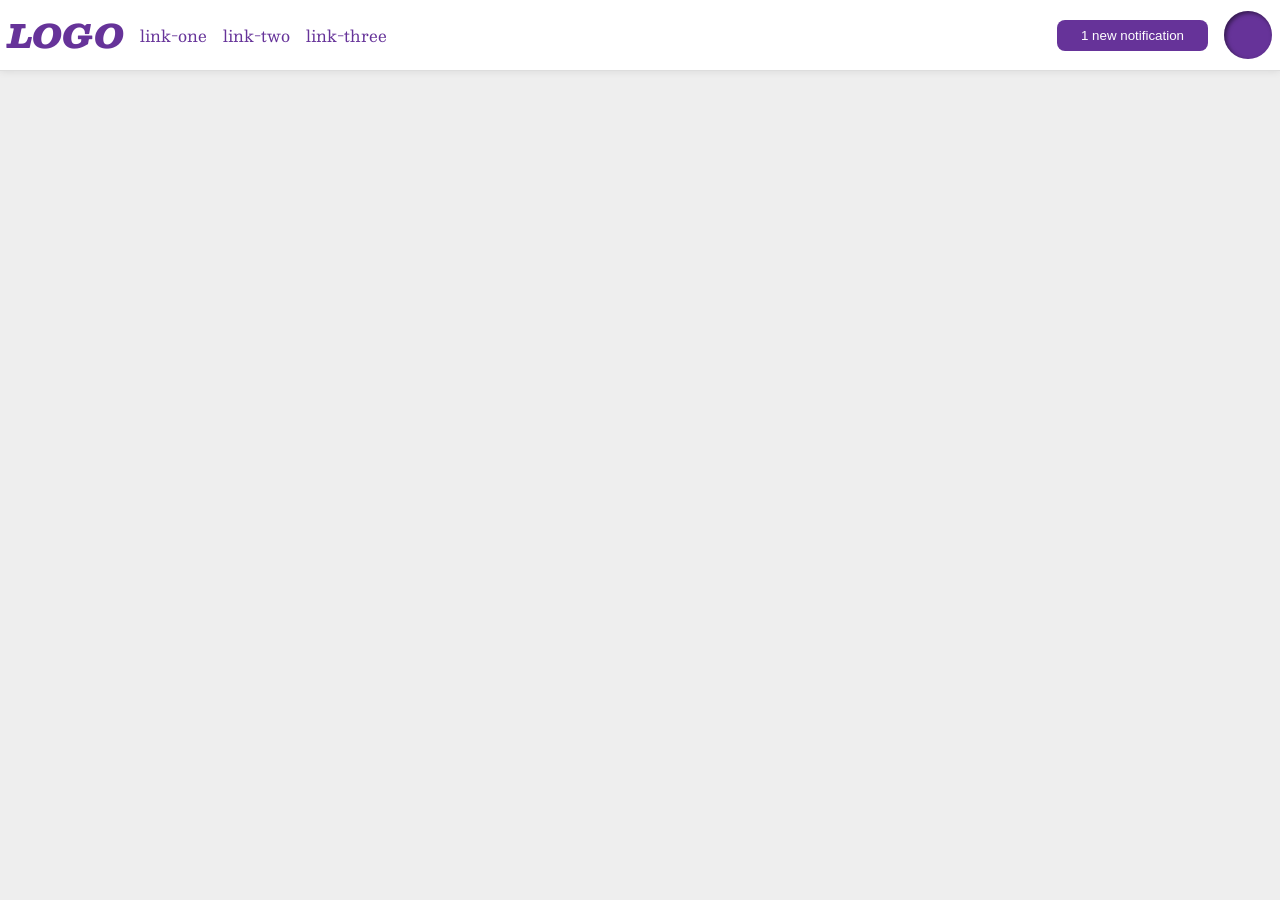
<file: foundations/flex/03-flex-header-2/index.html>
<!DOCTYPE html>
<html lang="en">
  <head>
    <meta charset="UTF-8">
    <meta http-equiv="X-UA-Compatible" content="IE=edge">
    <meta name="viewport" content="width=device-width, initial-scale=1.0">
    <title>Flex Header 2</title>
    <link rel="stylesheet" href="style.css">
  </head>
  <body>
    <div class="header">
      <div class="start">
        <div class="logo">
          LOGO
        </div>
        <ul class="links">
          <li><a href="https://google.com">link-one</a></li>
          <li><a href="https://google.com">link-two</a></li>
          <li><a href="https://google.com">link-three</a></li>
        </ul>
      </div>
      <div class="end">
        <button class="notifications">
          1 new notification
        </button>
        <div class="profile-image"></div>
      </div>
    </div>
  </body>
</html>
</file>
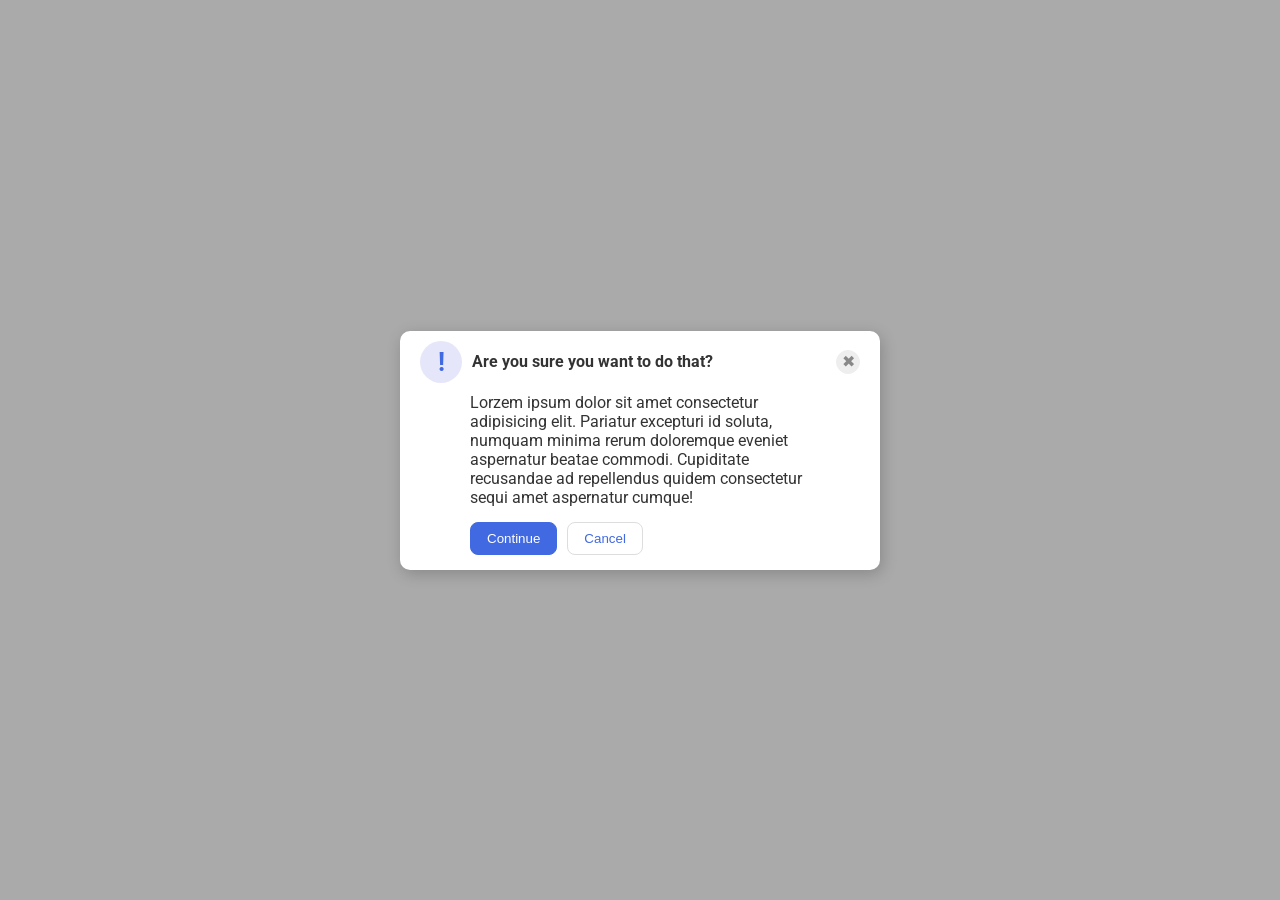
<file: foundations/flex/05-flex-modal/index.html>
<!DOCTYPE html>
<html lang="en">
  <head>
    <meta charset="UTF-8">
    <meta http-equiv="X-UA-Compatible" content="IE=edge">
    <meta name="viewport" content="width=device-width, initial-scale=1.0">
    <link rel="stylesheet" href="style.css">
    <title>Modal</title>
  </head>
  <body>
    <div class="modal">
      <div class="top">
        <div class="icon">!</div>
        <div class="header">Are you sure you want to do that?</div>
        <button class="close-button">✖</button>
      </div>
      <div class="main-info">
        <div class="text">Lorzem ipsum dolor sit amet consectetur adipisicing elit. Pariatur excepturi id soluta, numquam minima rerum doloremque eveniet aspernatur beatae commodi. Cupiditate recusandae ad repellendus quidem consectetur sequi amet aspernatur cumque!</div>
        <div class="bot">
          <button class="continue">Continue</button>
          <button class="cancel">Cancel</button>
        </div>
      </div>
    </div>
  </body>
</html>
</file>
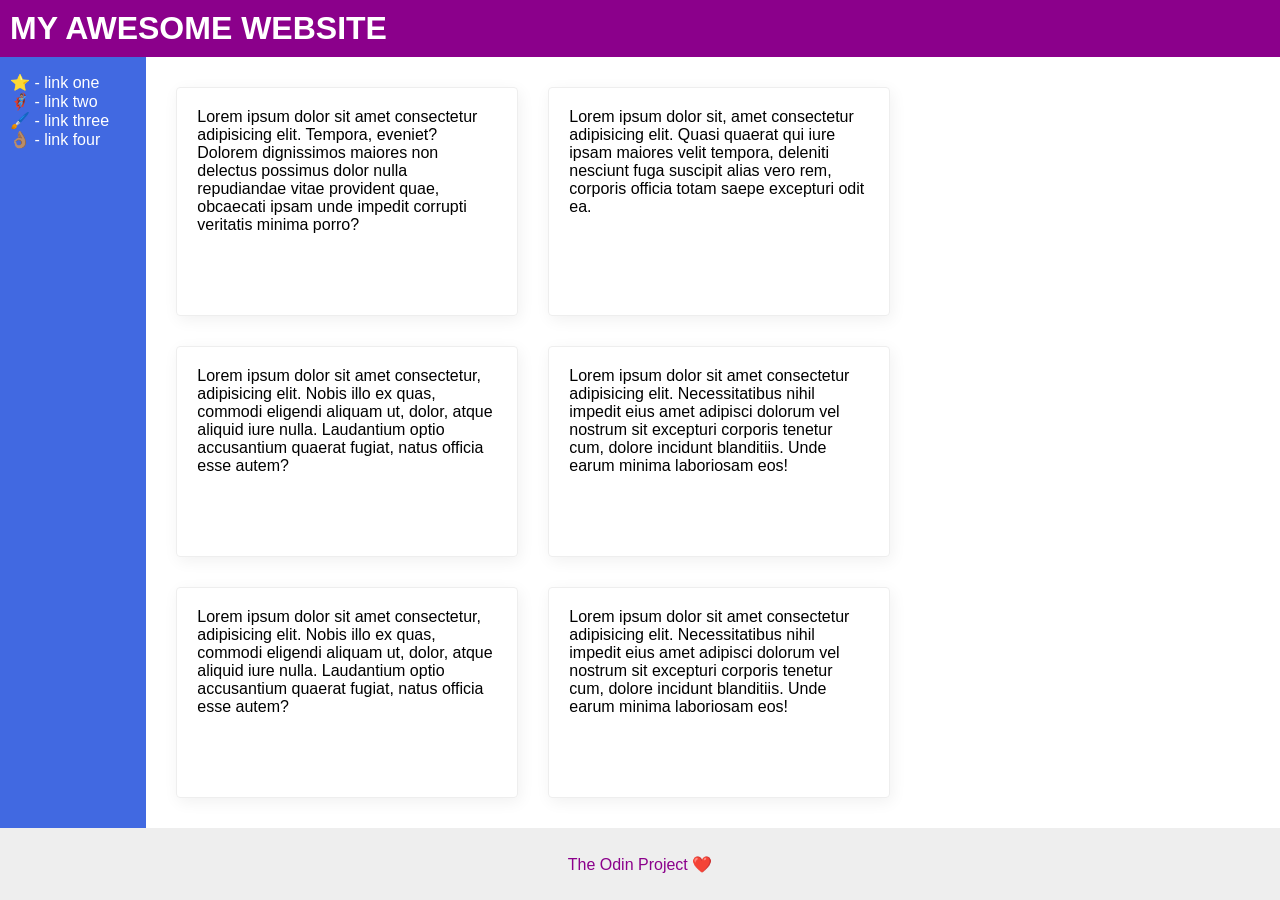
<file: foundations/flex/07-flex-layout-2/index.html>
<!DOCTYPE html>
<html lang="en">
  <head>
    <meta charset="UTF-8">
    <meta http-equiv="X-UA-Compatible" content="IE=edge">
    <meta name="viewport" content="width=device-width, initial-scale=1.0">
    <title>The Holy Grail</title>
    <link rel="stylesheet" href="style.css">
  </head>
  <body>
    <div class="header">
      MY AWESOME WEBSITE
    </div>
    <div class="content">
      <div class="sidebar">
        <ul>
          <li><a href="#">⭐ - link one</a></li>
          <li><a href="#">🦸🏽‍♂️ - link two</a></li>
          <li><a href="#">🖌️ - link three</a></li>
          <li><a href="#">👌🏽 - link four</a></li>
        </ul>
      </div>
      <div class="cards">
        <div class="card">Lorem ipsum dolor sit amet consectetur adipisicing elit. Tempora, eveniet? Dolorem dignissimos maiores non delectus possimus dolor nulla repudiandae vitae provident quae, obcaecati ipsam unde impedit corrupti veritatis minima porro?</div>
        <div class="card">Lorem ipsum dolor sit, amet consectetur adipisicing elit. Quasi quaerat qui iure ipsam maiores velit tempora, deleniti nesciunt fuga suscipit alias vero rem, corporis officia totam saepe excepturi odit ea.</div>
        <div class="card">Lorem ipsum dolor sit amet consectetur, adipisicing elit. Nobis illo ex quas, commodi eligendi aliquam ut, dolor, atque aliquid iure nulla. Laudantium optio accusantium quaerat fugiat, natus officia esse autem?</div>
        <div class="card">Lorem ipsum dolor sit amet consectetur adipisicing elit. Necessitatibus nihil impedit eius amet adipisci dolorum vel nostrum sit excepturi corporis tenetur cum, dolore incidunt blanditiis. Unde earum minima laboriosam eos!</div>
        <div class="card">Lorem ipsum dolor sit amet consectetur, adipisicing elit. Nobis illo ex quas, commodi eligendi aliquam ut, dolor, atque aliquid iure nulla. Laudantium optio accusantium quaerat fugiat, natus officia esse autem?</div>
        <div class="card">Lorem ipsum dolor sit amet consectetur adipisicing elit. Necessitatibus nihil impedit eius amet adipisci dolorum vel nostrum sit excepturi corporis tenetur cum, dolore incidunt blanditiis. Unde earum minima laboriosam eos!</div>
      </div>
    </div>
    <div class="footer">
      The Odin Project ❤️
    </div>
  </body>
</html>
</file>
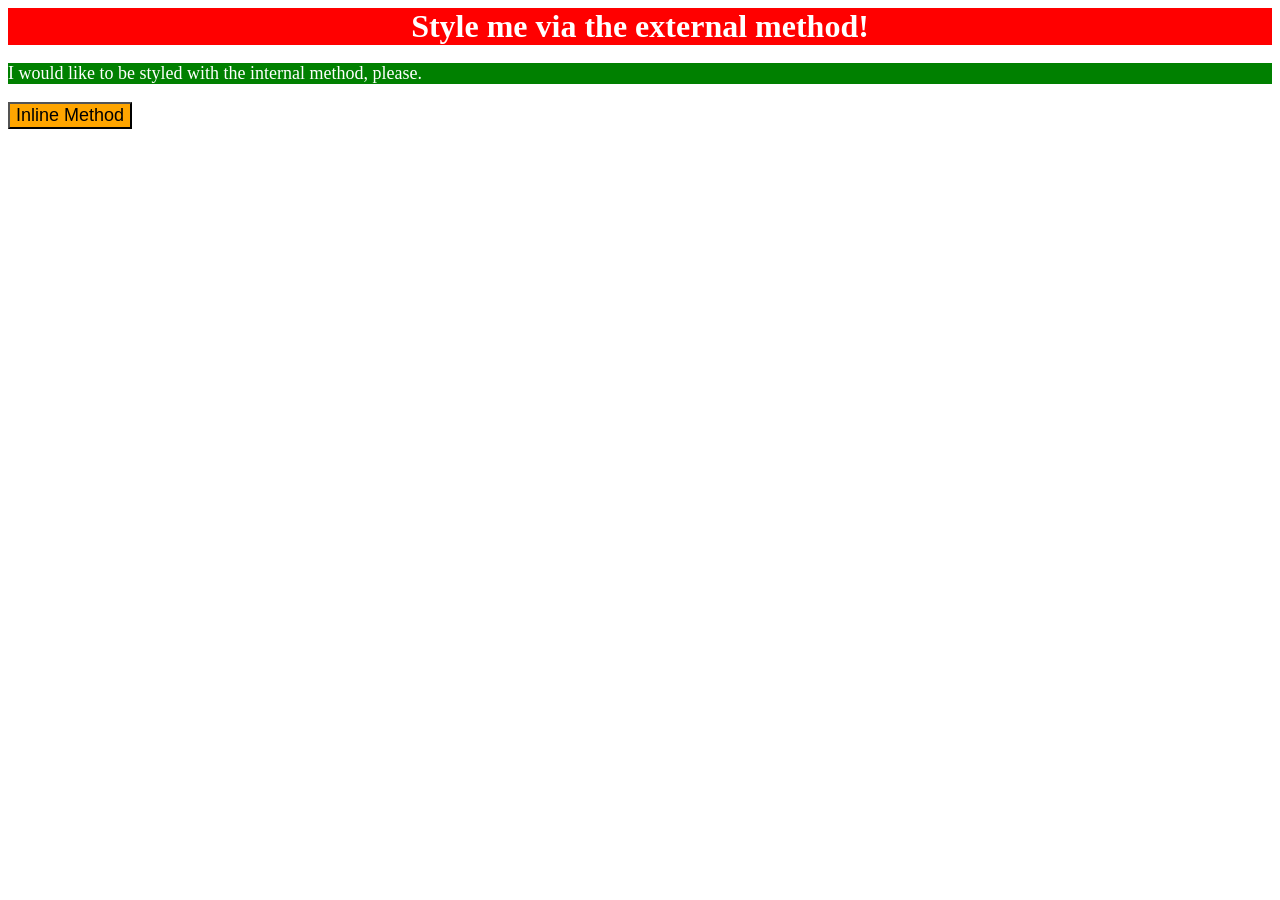
<file: foundations/intro-to-css/01-css-methods/index.html>
<!DOCTYPE html>
<html lang="en">
  <head>
    <meta charset="UTF-8">
    <meta http-equiv="X-UA-Compatible" content="IE=edge">
    <meta name="viewport" content="width=device-width, initial-scale=1.0">
    <title>Methods for Adding CSS</title>
    <link rel="stylesheet" href="styles.css">
    <style>
      p{
        background-color: green;
        color: white;
        font-size: 18px;
      }
    </style>
  </head>
  <body>
    <div>Style me via the external method!</div>
    <p>I would like to be styled with the internal method, please.</p>
    <button style="background-color: orange; font-size: 18px;">Inline Method</button>
  </body>
</html>
</file>
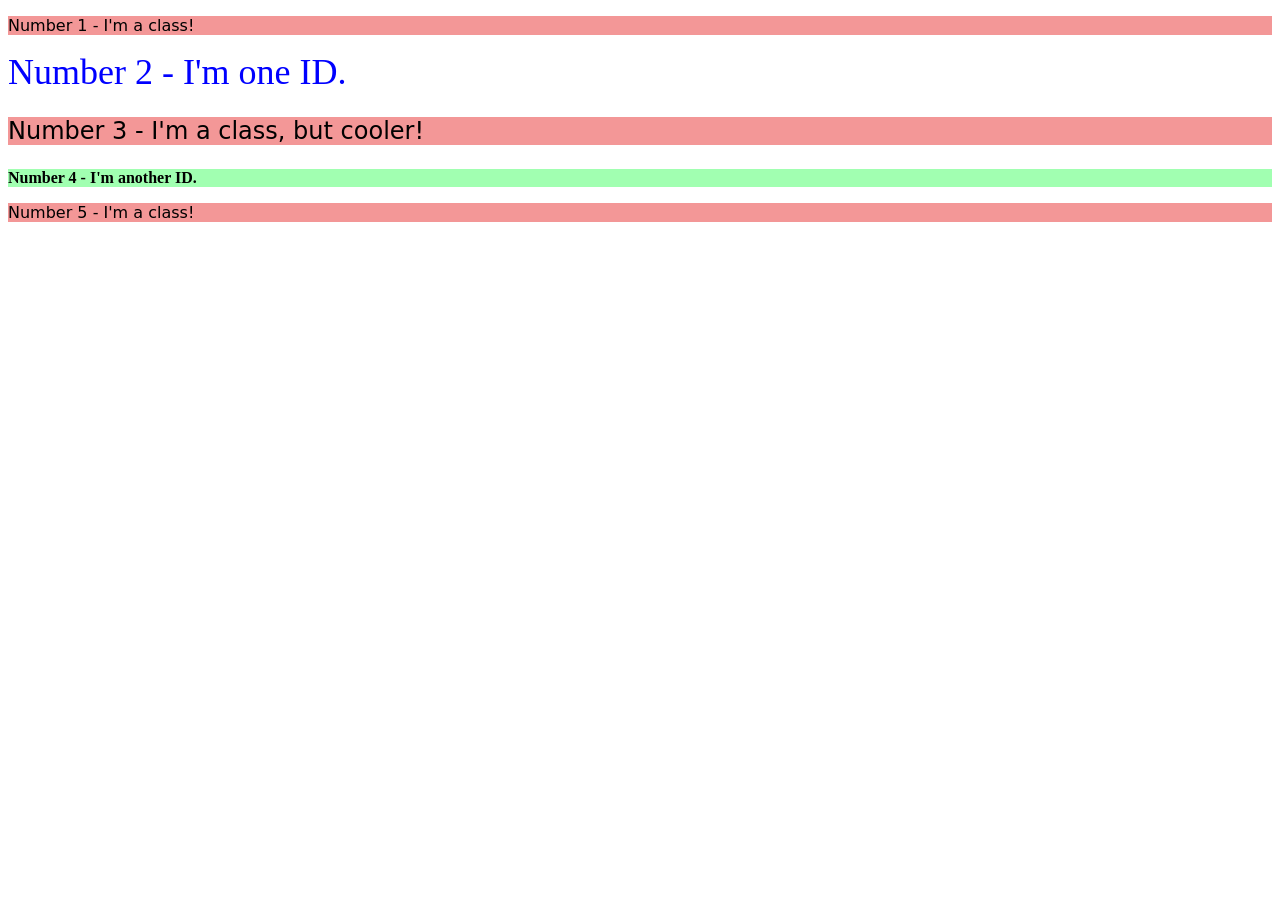
<file: foundations/intro-to-css/02-class-id-selectors/index.html>
<!DOCTYPE html>
<html lang="en">
  <head>
    <meta charset="UTF-8">
    <meta http-equiv="X-UA-Compatible" content="IE=edge">
    <meta name="viewport" content="width=device-width, initial-scale=1.0">
    <title>Class and ID Selectors</title>
    <link rel="stylesheet" href="style.css">
  </head>
  <body>
    <p class="color-pink">Number 1 - I'm a class!</p>
    <div id="two">Number 2 - I'm one ID.</div>
    <p class="color-pink font-size">Number 3 - I'm a class, but cooler!</p>
    <div id="fourth">Number 4 - I'm another ID.</div>
    <p class="color-pink">Number 5 - I'm a class!</p>
  </body>
</html>
</file>
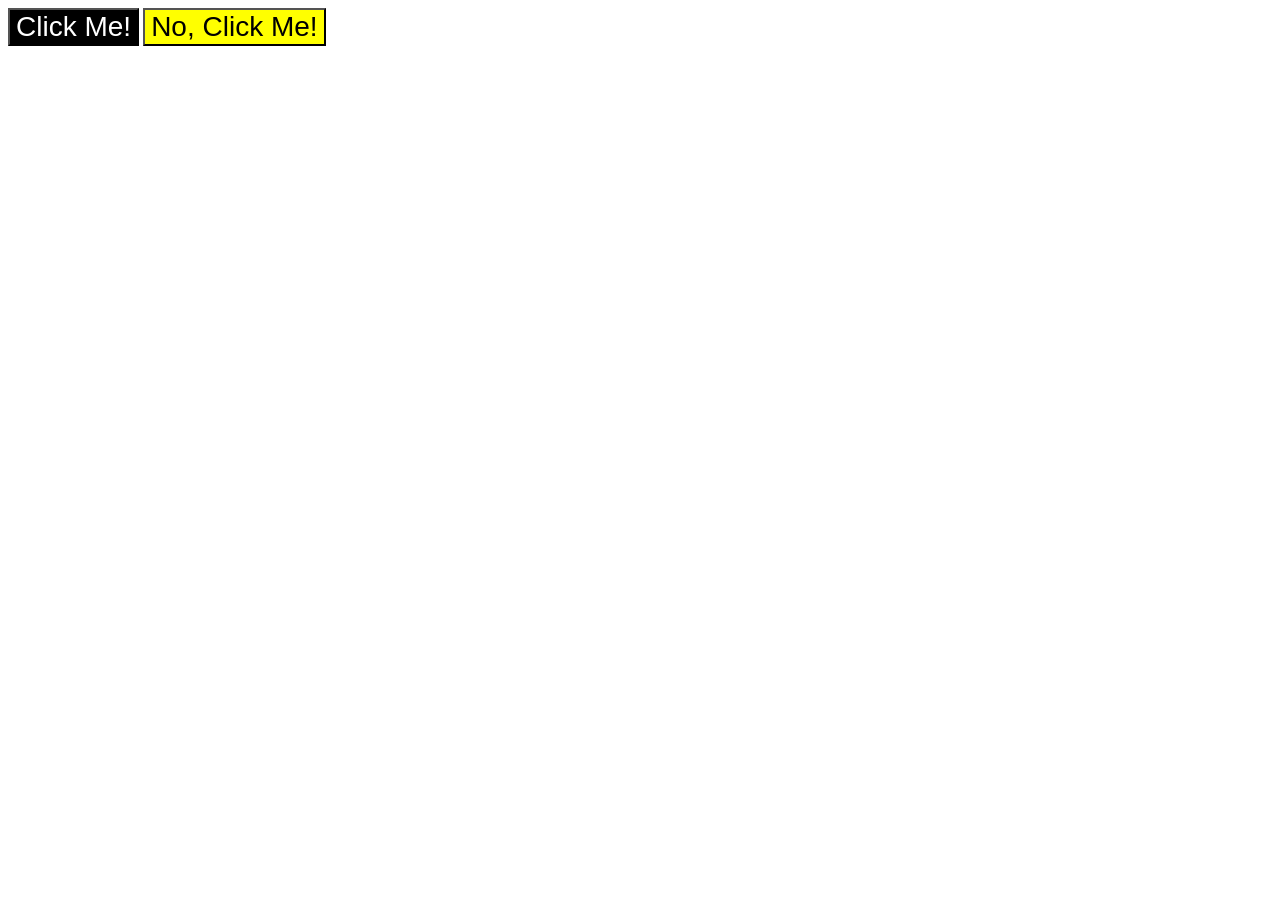
<file: foundations/intro-to-css/03-grouping-selectors/index.html>
<!DOCTYPE html>
<html lang="en">
  <head>
    <meta charset="UTF-8">
    <meta http-equiv="X-UA-Compatible" content="IE=edge">
    <meta name="viewport" content="width=device-width, initial-scale=1.0">
    <title>Grouping Selectors</title>
    <link rel="stylesheet" href="style.css">
  </head>
  <body>
    <button class="first-button">Click Me!</button>
    <button class="second-button">No, Click Me!</button>
  </body>
</html>
</file>
<file: foundations/flex/03-flex-header-2/style.css>
/* this is some magical font-importing.  
you'll learn about it later. */
@import url('https://fonts.googleapis.com/css2?family=Besley:ital,wght@0,400;1,900&display=swap');

body {
  margin: 0;
  background: #eee;
  font-family: Besley, serif;
}

.header {
  background: white;
  border-bottom: 1px solid #ddd;
  box-shadow: 0 0 8px rgba(0,0,0,.1);
  display: flex;
  justify-content: space-between;
  padding: 8px;
}

.profile-image {
  background: rebeccapurple;
  box-shadow: inset 2px 2px 4px rgba(0,0,0,.5);
  border-radius: 50%;
  width: 48px;
  height: 48px;
}

.logo {
  color: rebeccapurple;
  font-size: 32px;
  font-weight: 900;
  font-style: italic;
}

.start, .end{
  display: flex;
  align-items: center;
  gap: 16px;
}

button {
  border: none;
  border-radius: 8px;
  background: rebeccapurple;
  color: white;
  padding: 8px 24px;
}

a {
  /* this removes the line under our links */
  text-decoration: none;
  color: rebeccapurple;
}

ul {
  list-style-type: none;
  display: flex;
  margin: 0;
  padding: 0;
  gap: 16px;
}
</file>
<file: foundations/flex/05-flex-modal/style.css>
@import url('https://fonts.googleapis.com/css2?family=Roboto:wght@400;700&display=swap');

html, body {
  height: 100%;
}

body {
  font-family: Roboto, sans-serif;
  margin: 0;
  background: #aaa;
  color: #333;
  /* I'll give you this one for free lol */
  display: flex;
  align-items: center;
  justify-content: center;
}

.modal {
  background: white;
  width: 480px;
  border-radius: 10px;
  box-shadow: 2px 4px 16px rgba(0,0,0,.2);
}

.top{
  display: flex;
  justify-content: space-between;
  align-items: center;
  padding: 10px 20px;
}

.icon {
  color: royalblue;
  font-size: 26px;
  font-weight: 700;
  background: lavender;
  width: 42px;
  height: 42px;
  border-radius: 50%;
  display: flex;
  align-items: center;
  justify-content: center;
}

.close-button {
  background: #eee;
  border-radius: 50%;
  color: #888;
  font-weight: 400;
  font-size: 16px;
  height: 24px;
  width: 24px;
  display: flex;
  align-items: center;
  justify-content: center;
  border: 1px solid #eee;
  padding: 0;
}

.main-info{
  display: flex;  
  flex-direction: column;
  padding: 0px 70px;
}

.header{
  font-weight: bold;
  flex-grow: 1;
  margin-left: 10px;
}
button {
  cursor: pointer;
  padding: 8px 16px;
  border-radius: 8px;
}

.bot{
  margin: 15px 0px;
  display: flex;
  gap: 10px;
}
button.continue {
  background: royalblue;
  border: 1px solid royalblue;
  color: white;
}

button.cancel {
  background: white;
  border: 1px solid #ddd;
  color: royalblue;
}
</file>
<file: foundations/flex/07-flex-layout-2/style.css>
body {
  font-family: -apple-system, BlinkMacSystemFont, 'Segoe UI', Roboto, Oxygen, Ubuntu, Cantarell, 'Open Sans', 'Helvetica Neue', sans-serif;
  margin: 0;
  min-height: 100vh;
  display: flex;
  flex-direction: column;
}

.header {
  background: darkmagenta;
  color: white;
  font-weight: 900;
  font-size: 32px;
  padding: 10px;
}

.content {
  display: flex;
  flex: 1;
}

.sidebar {
  width: 300px;
  background: royalblue;
  box-sizing: border-box;
}

ul{
  list-style: none;
  padding-left: 10px;
}

a{
  text-decoration: none;
  color: white;
}

.cards{
  display: flex;
  flex-wrap: wrap;
  gap: 30px;
  padding: 30px;
}

.card {
  border: 1px solid #eee;
  box-shadow: 2px 4px 16px rgba(0,0,0,.06);
  border-radius: 4px;
  width: 300px;
  padding: 20px;
}

.footer {
  height: 72px;
  background: #eee;
  color: darkmagenta;
  display: flex;
  gap: 30px;
  align-items: center;
  justify-content: center;
}
</file>
<file: foundations/intro-to-css/01-css-methods/styles.css>
div{
    background-color: red;
    color: white;
    font-size: 32px;
    text-align: center;
    font-weight: bold;
}
</file>
<file: foundations/intro-to-css/02-class-id-selectors/style.css>
.color-pink{
    background-color: #f39797;
    font-family: Verdana, "DejaVu Sans", sans-serif;
}
#two{
    color: rgb(0, 0, 255);
    font-size: 36px;
}
.font-size{
    font-size: 24px;
}
#fourth{
    background-color: rgb(161, 255, 177);
    font: 24px;
    font-weight: bold;
}
</file>
<file: foundations/intro-to-css/03-grouping-selectors/style.css>
.first-button,
.second-button{
    font-size: 28px;
    font-family: Helvetica, 'Times New Roman', sans-serif;
}
.first-button{
    background-color: black;
    color: white;
}
.second-button{
background-color: yellow;
}
</file>
